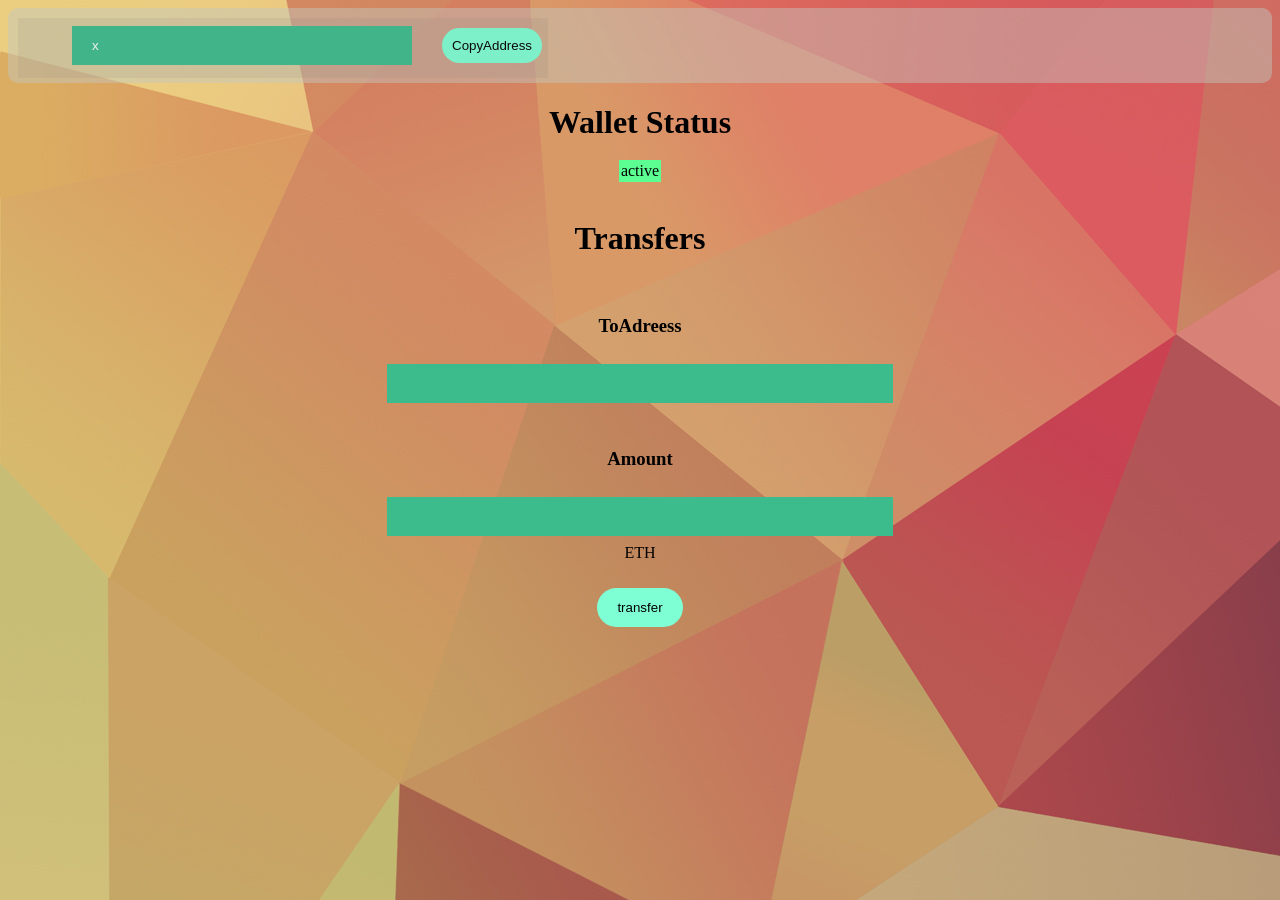
<file: meta/index.html>
<!DOCTYPE html><head><title>Eth App</title></head><body><link rel="stylesheet" type="text/css" href="https://legoman8304.github.io/style.css"><link rel="stylesheet" href="style.css"><div class="header"><div class="lock"></div><div class="cnt"><input type="text" value="x" id="address"><a class="Account Balance" id="balance"></a></div><button id="bttn" onclick="copyAddress()">CopyAddress</button></div><h1 id="err">Wallet Status</h1><p1 id="addy">active</p1><br><br><h1>Transfers</h1><br><h3>ToAdreess      </h3><input type="text" name="To" id="toAdd"><br><br><h3>Amount        </h3><input type="text" name="Amount" id="much"><br><p1>ETH  </p1><br><br><button class="btn" onclick="sendTo()">transfer</button><br><br><a id="trxHash"></a><script type="text/javascript" src="https://files.coinmarketcap.com/static/widget/currency.js"></script><center><div class="coinmarketcap-currency-widget" data-currencyid="1027" data-base="USD" data-secondary="BTC" data-ticker="true" data-rank="false" data-marketcap="true" data-volume="true" data-stats="USD" data-statsticker="true"></div></center><script src="web3.min.js"></script><script src="web3.js"></script><script src="js.js"></script></body>
</file>
<file: meta/style.css>
body {
    background-image: url("download\ \(3\).jpg");
    background-color: rgba(97, 235, 185, 0.76);
    text-align: center;
}

#addy {
    background-color: rgb(92, 255, 146);
    padding: .15em;
    height: 100px;
}

.btn {
    background-color: aquamarine;
    color: black;
    padding: 12px 20px;
    border-radius: 50px;
    margin: 8px 0;
    box-sizing: border-box;
    border: none;

}

.header {
    overflow: hidden;
    background-color: #c1c7c073;
    padding: 10px 10px;
    text-align: left;
    border-radius: 10px;
}

.header a {
    float: left;
    color: black;
    text-align: center;
    padding: 12px;
    text-decoration: none;
    font-size: 18px;
    line-height: 25px;
    border-radius: 4px;
}

input[type=text] {
    width: 40%;
    padding: 12px 20px;
    margin: 8px 0;
    box-sizing: border-box;
    border: none;
    background-color: #3CBC8D;
    color: white;

}
.lock {
    background-color: dimgray;
    height: 60px;
    width: 530px;
    position: absolute;
    opacity: .1;
}
.cnt {
    display: inline-block;

}
#address {
    width: 25.5em;
}
#bttn {
    background-color: aquamarine;
    color: black;
    box-sizing: border-box;
    padding: 10px 10px;
    border-radius: 50px;
    margin: 8px 0px;
    border: none;
    margin-left: 30px;
}
#balance {
    margin-right: 30px;
}
.coinmarketcap-currency-widget {
    background-color: rgba(86, 255, 199, 0.514);
}
</file>
